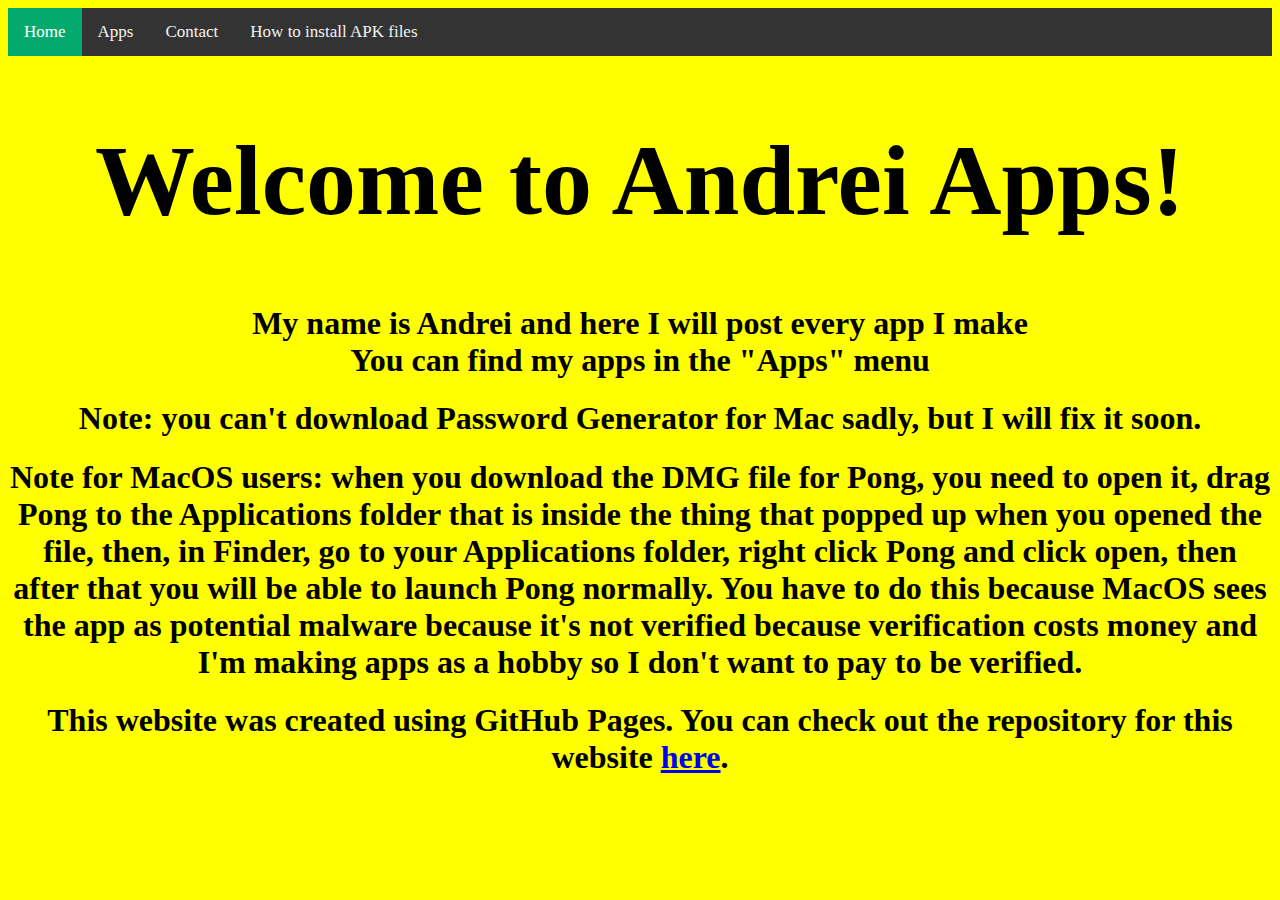
<file: index.html>
<!DOCTYPE html>
<html>
<head>
<link rel="stylesheet" href="styles.css">
<title>Andrei Apps - Apps made by me from scratch</title>
</head>
<body>
<div class="topnav">
  <a class="active">Home</a>
  <a href="/apps.html">Apps</a>
  <a href="/contact.html">Contact</a>
  <a href="/howtoinstallapkfiles.html">How to install APK files</a>
</div>
<h1 class="heading">Welcome to Andrei Apps!</h1>
<h1 class="paragraph">My name is Andrei and here I will post every app I make<br> You can find my apps in the "Apps" menu</h1>
<h1 class="paragraph">Note: you can't download Password Generator for Mac sadly, but I will fix it soon.</h1>
<h1 class="paragraph">Note for MacOS users: when you download the DMG file for Pong, you need to open it, drag Pong to the Applications folder that is inside the thing that popped up when you opened the file, then, in Finder, go to your Applications folder, right click Pong and click open, then after that you will be able to launch Pong normally. You have to do this because MacOS sees the app as potential malware because it's not verified because verification costs money and I'm making apps as a hobby so I don't want to pay to be verified.</h1>
<h1 class="paragraph">This website was created using GitHub Pages. You can check out the repository for this website <a href="https://github.com/andreiapps/andreiapps.com">here</a>.</h1>
</body>
</html>
</file>
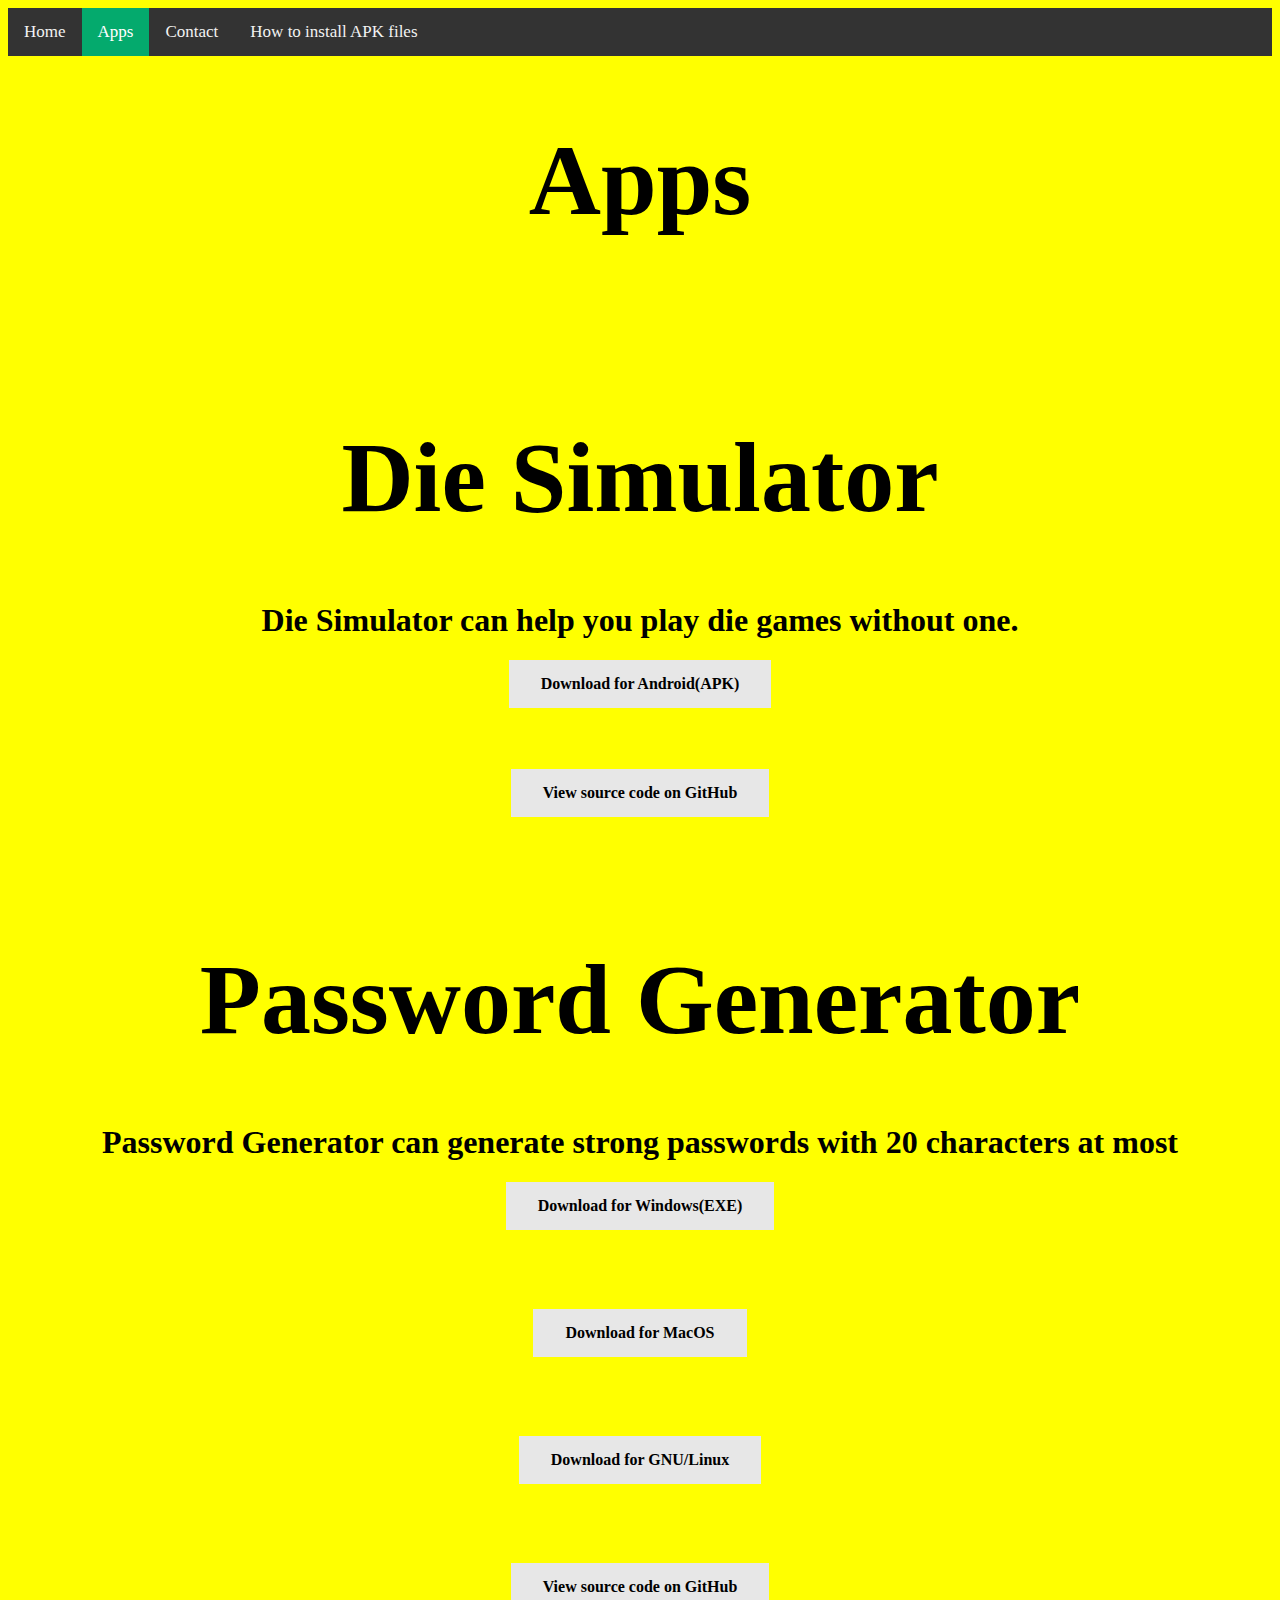
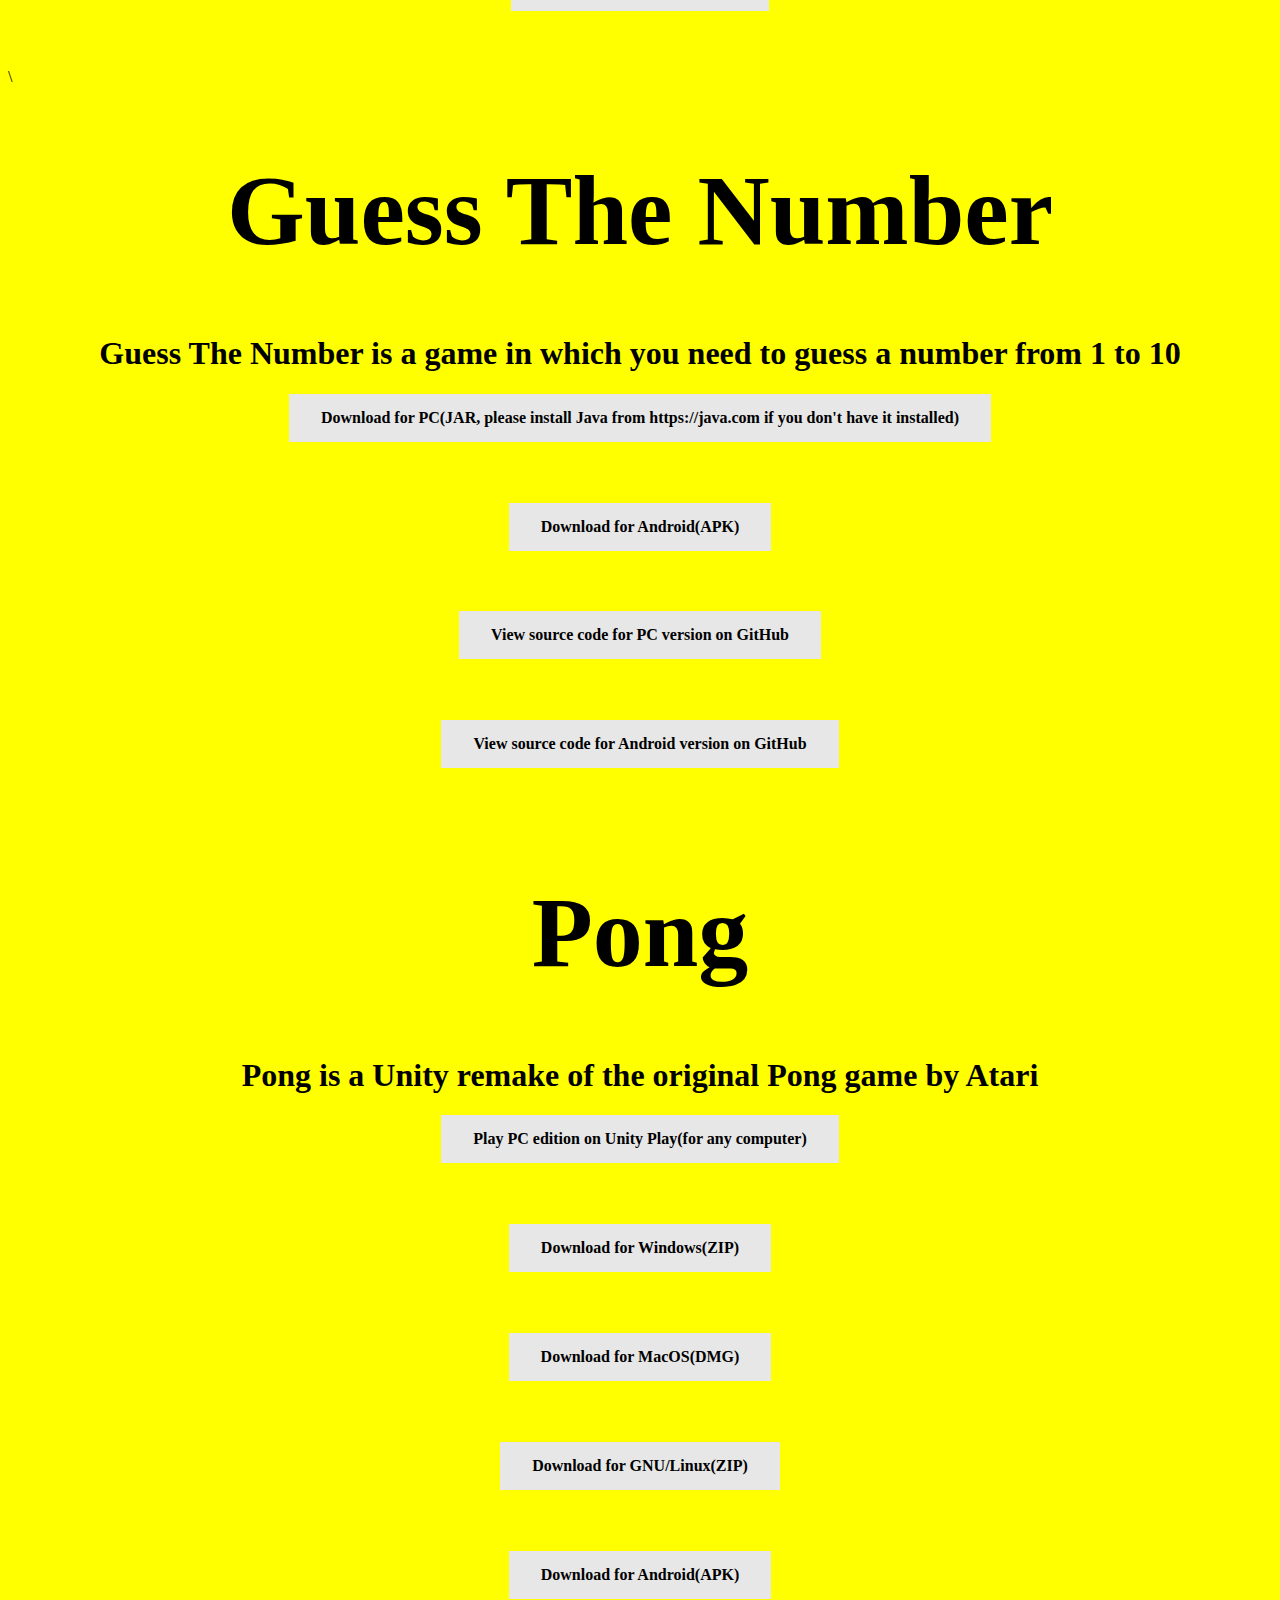
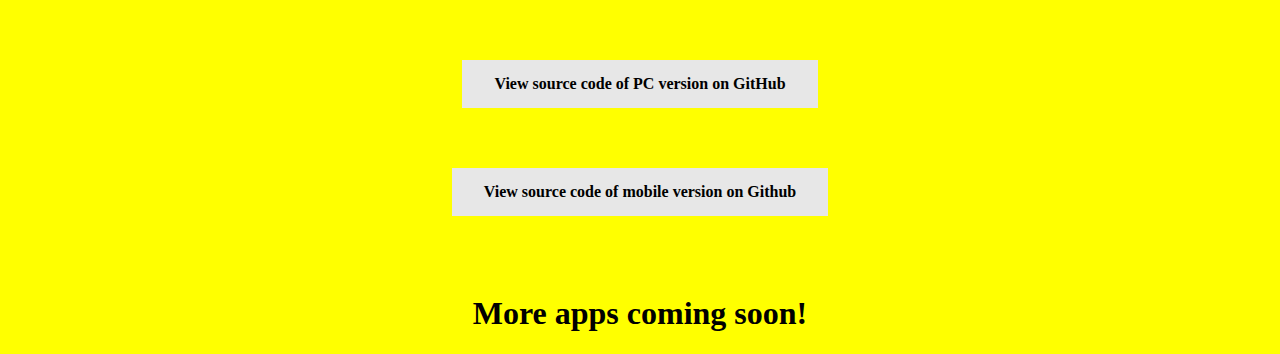
<file: apps.html>
<!DOCTYPE html>
<html>

<head>
    <link rel="stylesheet" href="styles.css">
    <title>Apps</title>
</head>

<body>
    <div class="topnav">
        <a href="/">Home</a>
        <a class="active">Apps</a>
        <a href="/contact.html">Contact</a>
        <a href="/howtoinstallapkfiles.html">How to install APK files</a>
    </div>
        <h1 class="heading">Apps<br><br></h1>
	<div class="diesimu" id="die-simulator">
        <h1 class="heading">Die Simulator</h1>
        <h1 class="paragraph">Die Simulator can help you play die games without one.</h1>
	<div class="download_div"><h1><a class="download" href="https://github.com/andreiapps/die_simulator/releases/download/v1.0/diesimu.apk">Download for Android(APK)</a></h1><br></div>
	<div class="download_div"><h1><a class="download" href="https://github.com/andreiapps/die_simulator">View source code on GitHub</a></h1><br><br></div>
    </div>
<div id= "passgen"> 
<h1 class="heading">Password Generator</h1>
<h1 class="paragraph">Password Generator can generate strong passwords with 20 characters at most</h1>
<div class="download_div"><h1><a class="download" href="https://github.com/andreiapps/password_generator/releases/download/v1.0/passgen_windows.exe">Download for Windows(EXE)</a></h1><br><br></div>
<div class="download_div"><h1><a class="download" href="https://github.com/andreiapps/password_generator/releases/download/v1.0/passgen_mac">Download for MacOS</a></h1><br><br></div>
<div class="download_div"><h1><a class="download" href="https://github.com/andreiapps/password_generator/releases/download/v1.0/passgen_linux">Download for GNU/Linux</a></h1><br><br></div>
<div class="download_div"><h1><a class="download" href="https://github.com/andreiapps/password_generator">View source code on GitHub</a></h1><br><br></div>\
</div>
<div id="guessthenumber">
<h1 class="heading">Guess The Number</h1>
<h1 class="paragraph">Guess The Number is a game in which you need to guess a number from 1 to 10</h1>
<div class="download_div"><h1><a class="download" href="https://github.com/andreiapps/guessthenumber_pc/releases/download/v1.0/guessthenumber.jar">Download for PC(JAR, please install Java from https://java.com if you don't have it installed)</a></h1></div><br>
<div class="download_div"><h1><a class="download" href="https://github.com/andreiapps/guessthenumber_android/releases/download/v1.0/GuessTheNumber.apk">Download for Android(APK)</a></h1></div><br>
<div class="download_div"><h1><a class="download" href="https://github.com/andreiapps/guessthenumber_pc">View source code for PC version on GitHub</a></h1></div><br>
<div class="download_div"><h1><a class="download" href="https://github.com/andreiapps/guessthenumber_android">View source code for Android version on GitHub</a></h1></div><br>
</div>
<div id="pong">
<h1 class="heading">Pong</h1>
<h1 class="paragraph">Pong is a Unity remake of the original Pong game by Atari</h1>
<div class="download_div"><h1><a class="download" href="https://play.unity.com/en/games/50828869-7d63-4c0e-9228-56fdb25ca6cc/pong-pc-edition-v15">Play PC edition on Unity Play(for any computer)</a></h1></div><br>
<div class="download_div"><h1><a class="download" href="https://github.com/andreiapps/pong_pc/releases/download/v1.5/Windows.zip">Download for Windows(ZIP)</a></h1></div><br>
<div class="download_div"><h1><a class="download" href="https://github.com/andreiapps/pong_pc/releases/download/v1.5/Pong.dmg">Download for MacOS(DMG)</a></h1></div><br>
<div class="download_div"><h1><a class="download" href="https://github.com/andreiapps/pong_pc/releases/download/v1.5/Linux.zip">Download for GNU/Linux(ZIP)</a></h1></div><br>
<div class="download_div"><h1><a class="download" href="https://github.com/andreiapps/pong_mobile/releases/download/v1.0/PongAndroidEdition.apk">Download for Android(APK)</a></h1></div><br>
<div class="download_div"><h1><a class="download" href="https://github.com/andreiapps/pong_pc">View source code of PC version on GitHub</a></h1></div><br>
<div class="download_div"><h1><a class="download" href="https://github.com/andreiapps/pong_mobile">View source code of mobile version on Github</a></h1></div><br><br>
</div>
<h1 class="paragraph">More apps coming soon!</h1>
</body>
</html>
</file>
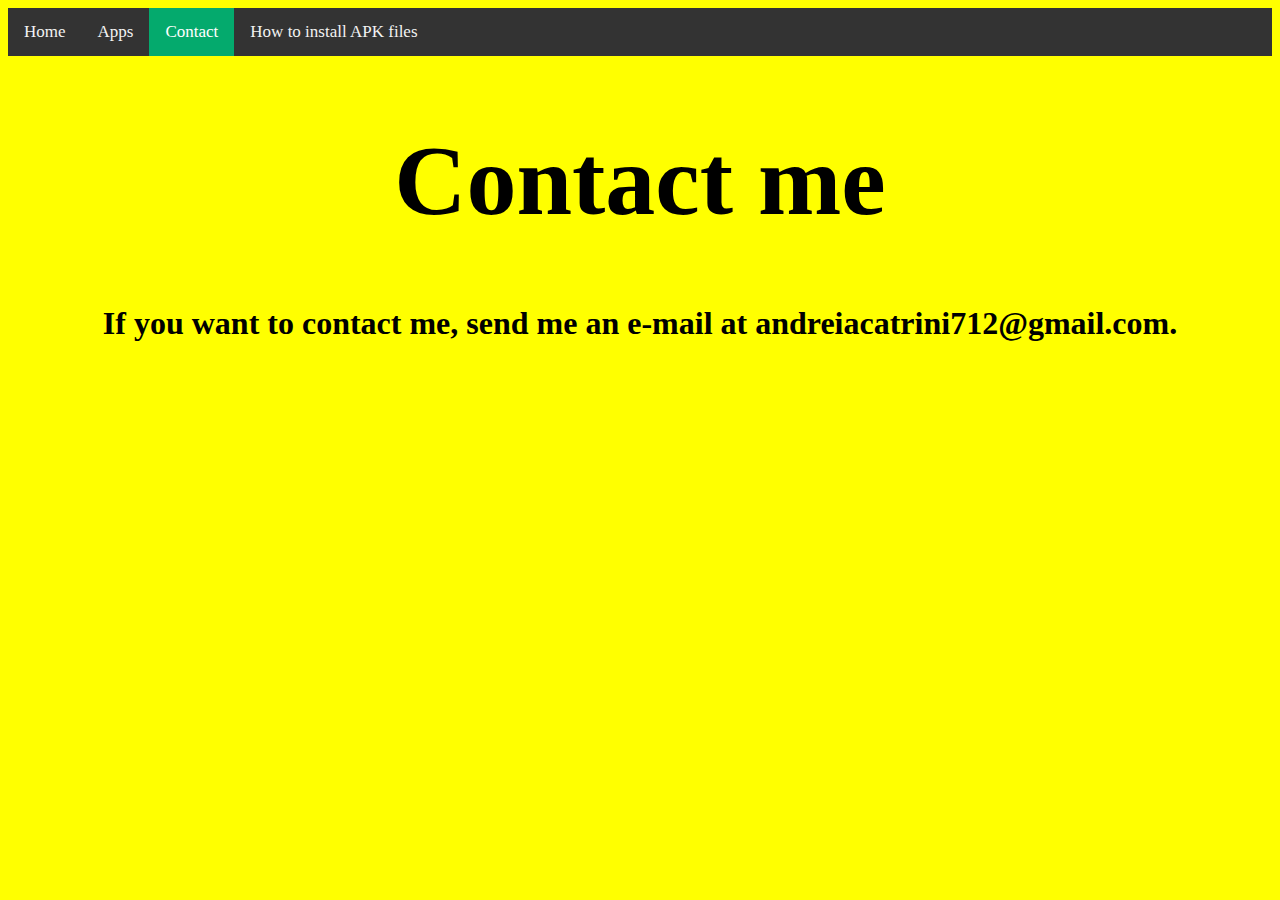
<file: contact.html>
<!DOCTYPE html>
<html>
<head>
<link rel="stylesheet" href="styles.css">
<title>Contact me</title>
</head>
<body>
<div class="topnav">
  <a href="/">Home</a>
  <a href="/apps.html">Apps</a>
  <a class="active">Contact</a>
  <a href="/howtoinstallapkfiles.html">How to install APK files</a>
</div>
<h1 class="heading">Contact me</h1>
<h1 class="paragraph">If you want to contact me, send me an e-mail at andreiacatrini712@gmail.com.</h1>
</body>
</html>
</file>
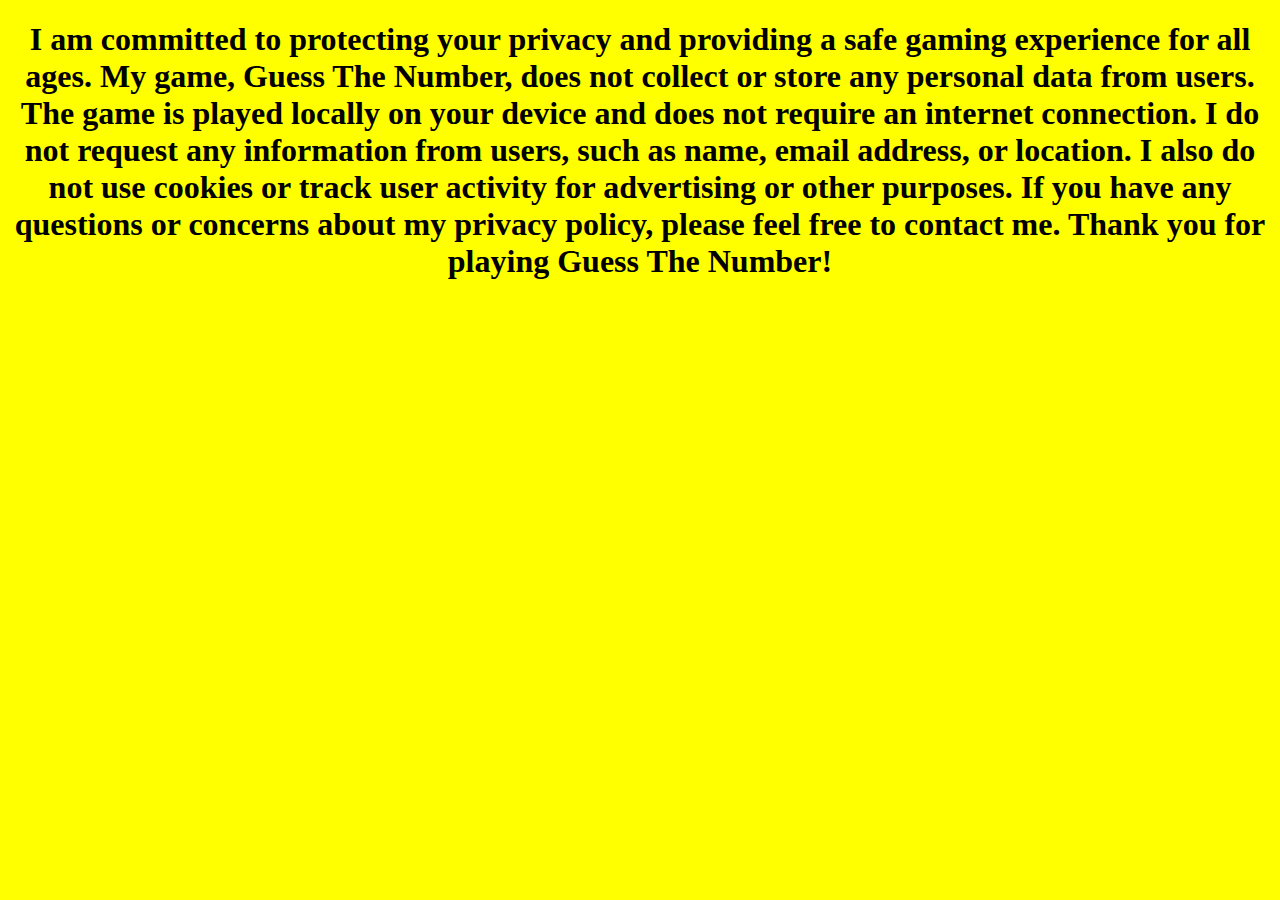
<file: privacypolicies/guessthenumber.html>
<!DOCTYPE html>
<html>
<head>
<link rel="stylesheet" href="styles.css">
<title>Guess The Number privacy policy</title>
</head>
<body>
<h1 class="paragraph">I am committed to protecting your privacy and providing a safe gaming experience for all ages. My game, Guess The Number, does not collect or store any personal data from users. The game is played locally on your device and does not require an internet connection.

I do not request any information from users, such as name, email address, or location. I also do not use cookies or track user activity for advertising or other purposes.

If you have any questions or concerns about my privacy policy, please feel free to contact me.

Thank you for playing Guess The Number!</h1>
</body>
</html>
</file>
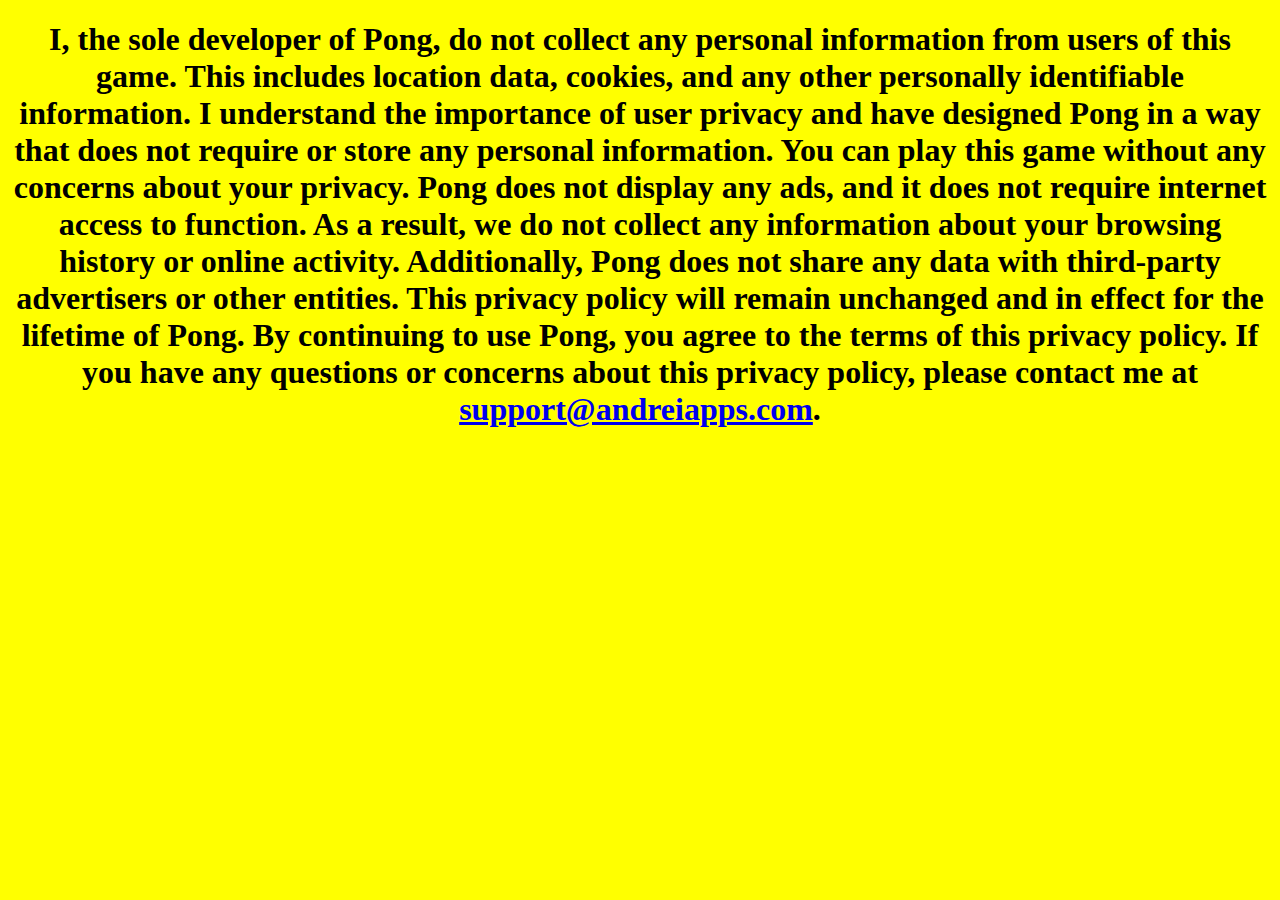
<file: privacypolicies/pong.html>
<!DOCTYPE html>
<html>
<head>
<link rel="stylesheet" href="styles.css">
<title>Pong privacy policy</title>
</head>
<body>
<h1 class="paragraph">
I, the sole developer of Pong, do not collect any personal information from users of this game. This includes location data, cookies, and any other personally identifiable information.

I understand the importance of user privacy and have designed Pong in a way that does not require or store any personal information. You can play this game without any concerns about your privacy.

Pong does not display any ads, and it does not require internet access to function. As a result, we do not collect any information about your browsing history or online activity. Additionally, Pong does not share any data with third-party advertisers or other entities.

This privacy policy will remain unchanged and in effect for the lifetime of Pong. By continuing to use Pong, you agree to the terms of this privacy policy.

If you have any questions or concerns about this privacy policy, please contact me at <a href="mailto:support@andreiapps.com">support@andreiapps.com</a>.
</h1>
</body>
</html>
</file>
<file: styles.css>
body {
        background-color: yellow;
    }

    .heading {
        text-align: center;
        font-size: 100px;
    }

    .paragraph {
        text-align: center;
    }

    .topnav {
        background-color: #333;
        overflow: hidden;
    }

    .topnav a {
        float: left;
        color: #f2f2f2;
        text-align: center;
        padding: 14px 16px;
        text-decoration: none;
        font-size: 17px;
    }

    .topnav a:hover {
        background-color: #ddd;
        color: black;
    }

    .topnav a.active {
        background-color: #04AA6D;
        color: white;
    }

    .download_div {
        text-align: center;
    }
    .download {
        background-color: #e7e7e7;
        border: none;
        color: black;
        padding: 15px 32px;
        text-align: center;
        text-decoration: none;
        display: inline-block;
        font-size: 16px;
    }
    .code {
        background-color: #e7e7e7;
        border: none;
        padding: 15px 32px;
        text-decoration: none;
        display: inline-block;
        font-size: 16px;
    }
    .inputdiv {
        text-align: center;
    }
    .inputelem {
        padding: 20px 10px;
        font-size: 30px;
    }
</file>
<file: privacypolicies/styles.css>
body {
        background-color: yellow;
    }

    .paragraph {
        text-align: center;
    }
</file>
